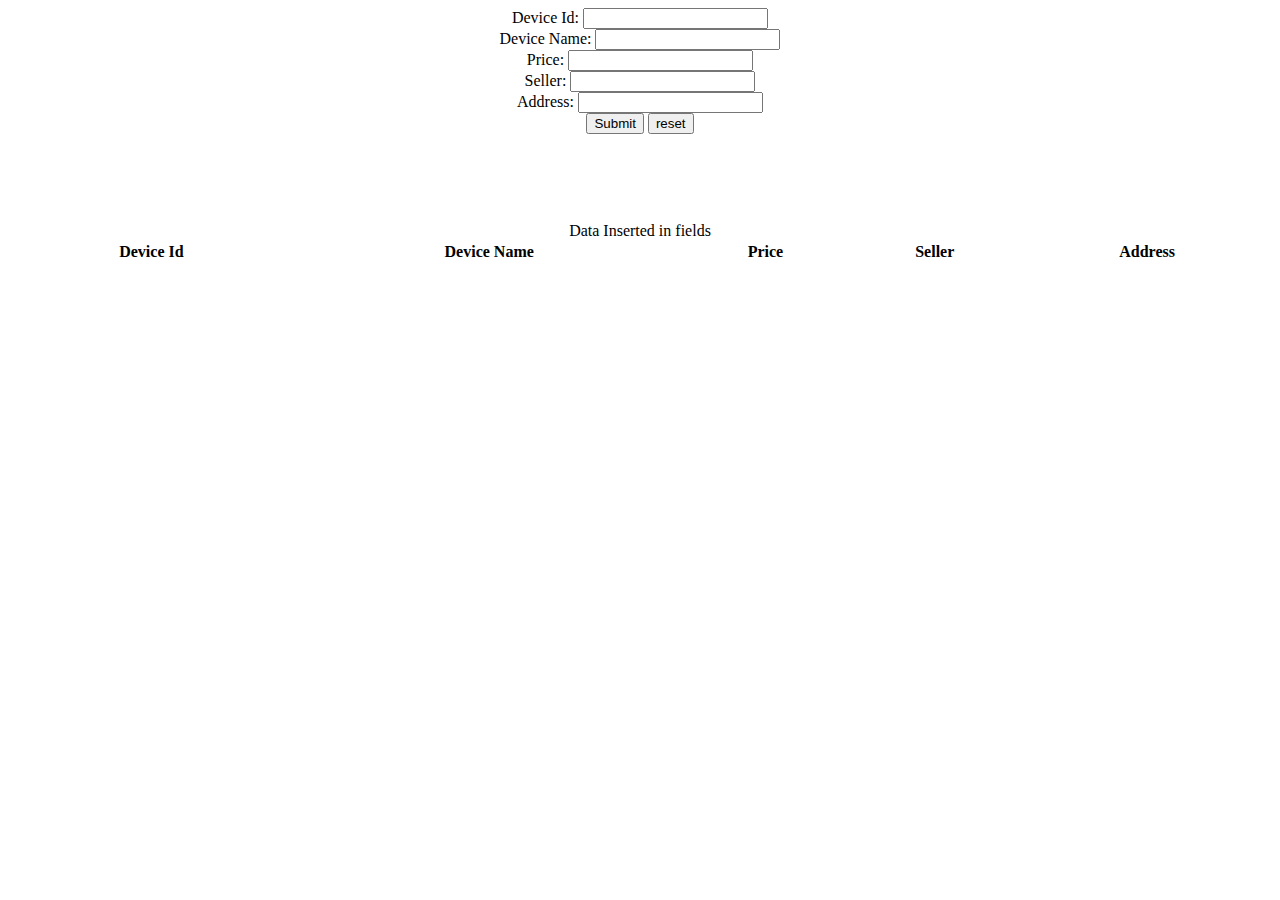
<file: Assignment 2/index.html>
<html>
    <head>
        <script type="text/javascript" src="check.js"></script>
    </head>
    <body>
        <center>
        <div style="box-sizing: border-box;">
            <form name="form1" action="" onsubmit="check()">
                Device Id: <input type="text" id="devid" >
                <span id="dev_id" ></span><br>
                Device Name: <input type="text"  id="devname">
                <span id="dev_name"></span><br>
                Price: <input type="text" id="price" >
                <span id="_price"></span><br>
                Seller: <input type="text"  id="seller" >
                <span id="_seller"></span><br>
                Address: <input type="text" id="address">
                <span id="_addrs"></span><br>
                <input type="submit" value="Submit" onclick="addrow()">
                <input type="reset" value="reset"><br>
            </form>
        </div>
            <br>
            <br>
            <br>
            <table id="data" style="width: 100%">
                <caption>Data Inserted in fields</caption><br>
                <tr>
                    <th>Device Id</th>
                    <th>Device Name</th>
                    <th>Price</th>
                    <th>Seller</th>
                    <th>Address</th>
                </tr>
            </table>
        </center>
        <script type="text/javascript" src="addrow.js"></script>         
    </body>
</html>
</file>
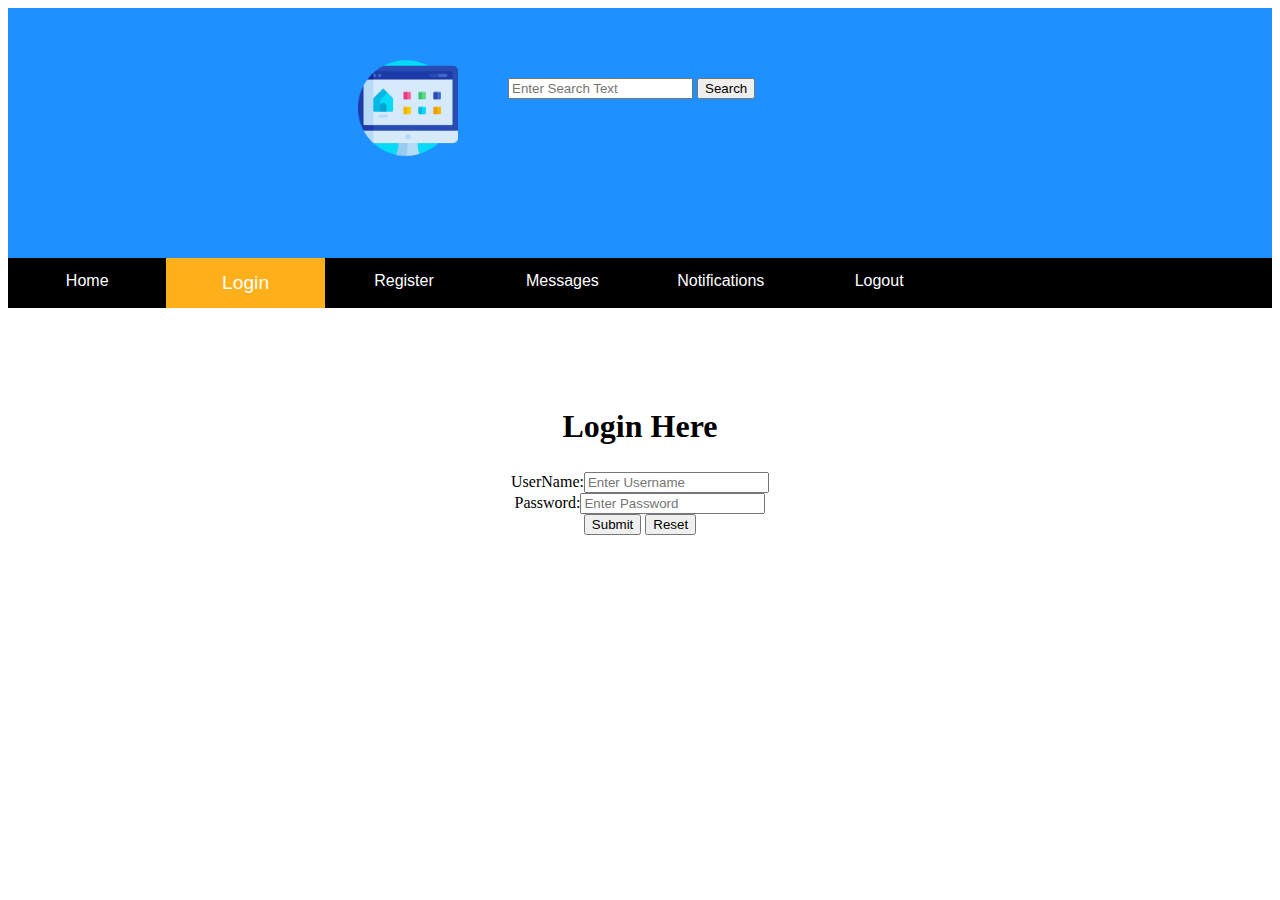
<file: Assignment 1/login.html>
<html>
	<head>
		<link rel="shortcut icon" type="image/png" href="logo.png">
		<link rel="stylesheet" type="text/css" href="global.css">
		<link rel="stylesheet" type="text/css" href="login.css">
		<title>Login Page</title>
	</head>
	<body>
		<div class="header">
			<img src="logo.png">
			<form>
				<input type="text" name="search_bar" placeholder="Enter Search Text" class="search">
				<button>Search</button>

			</form> 
		</div>
		<div class="nav">
			<a href="page1.html" >Home</a>
			<a href="login.html" class="active">Login</a>
			<a href="register.html">Register</a>
			<a href="message.html">Messages</a>
			<a href="notification.html">Notifications</a>
			<a href="logout.html">Logout</a>
		</div>
		<div>
			<h2 class="content1">Login Here</h2>
			<div class="log_form">
			<form>
				UserName:<input type="text" name="uname" placeholder="Enter Username" ><br>
				Password:<input  type="password" name="pwd" placeholder="Enter Password"><br>
				<input type="submit" name="submit">
				<input type="reset" name="rese">
			</form>
			</div>
		</div>
	</body>
</html>
</file>
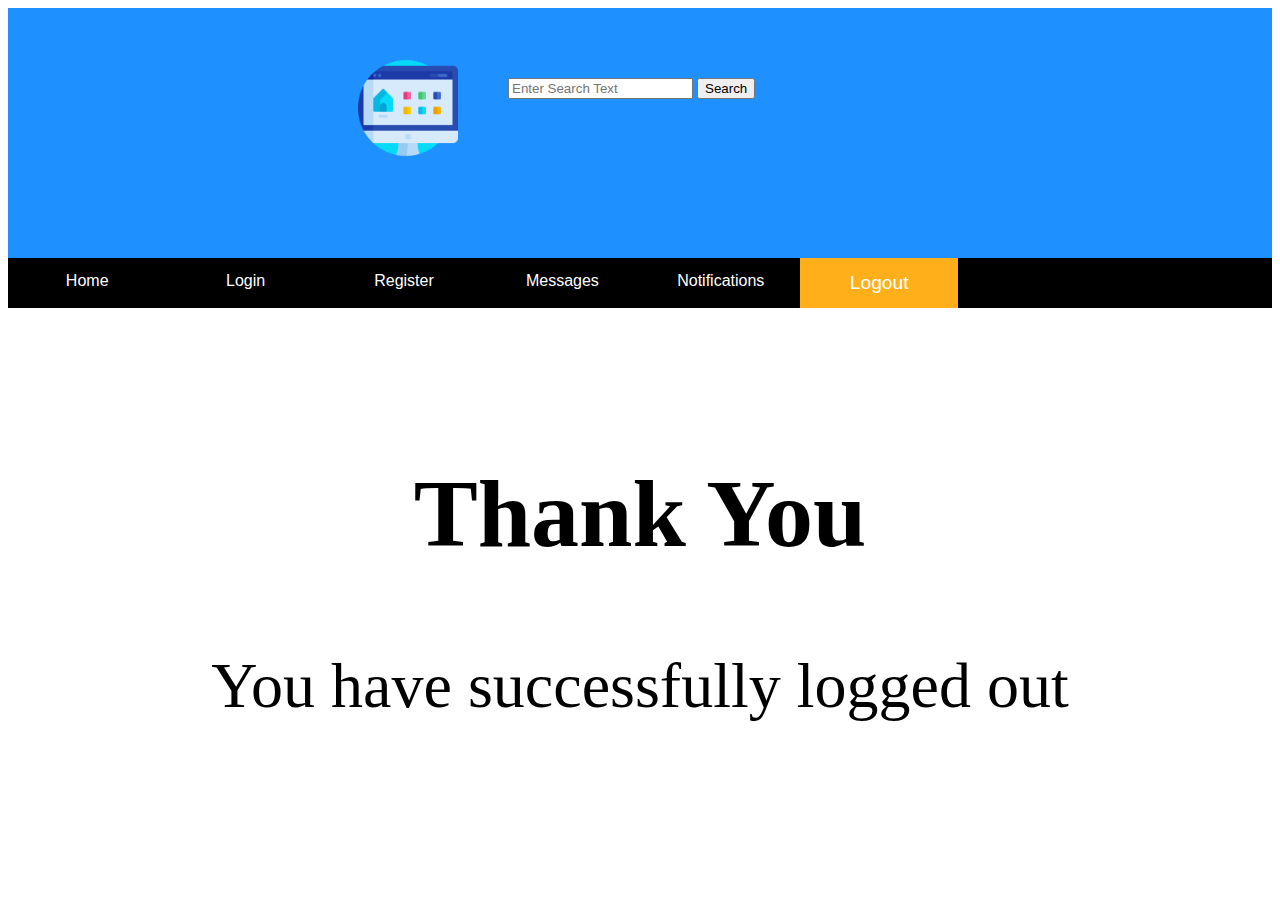
<file: Assignment 1/logout.html>
<html>
	<head>
		<link rel="shortcut icon" type="image/png" href="logo.png">
		<link rel="stylesheet" type="text/css" href="global.css">
		<title>First Page</title>
	</head>
	<body>
		<div class="header">
			<img src="logo.png">
			<form>
				<input type="text" name="search_bar" placeholder="Enter Search Text" class="search">
				<button>Search</button>

			</form> 
		</div>
		<div class="nav">
			<a href="page1.html" >Home</a>
			<a href="login.html">Login</a>
			<a href="register.html">Register</a>
			<a href="message.html">Messages</a>
			<a href="notification.html">Notifications</a>
			<a href="logout.html" class="active">Logout</a>
		</div>
		<div class="content">
			<h2>Thank You </h2>
			<p>You have successfully logged out</p>
		</div>
	</body>
</html>
</file>
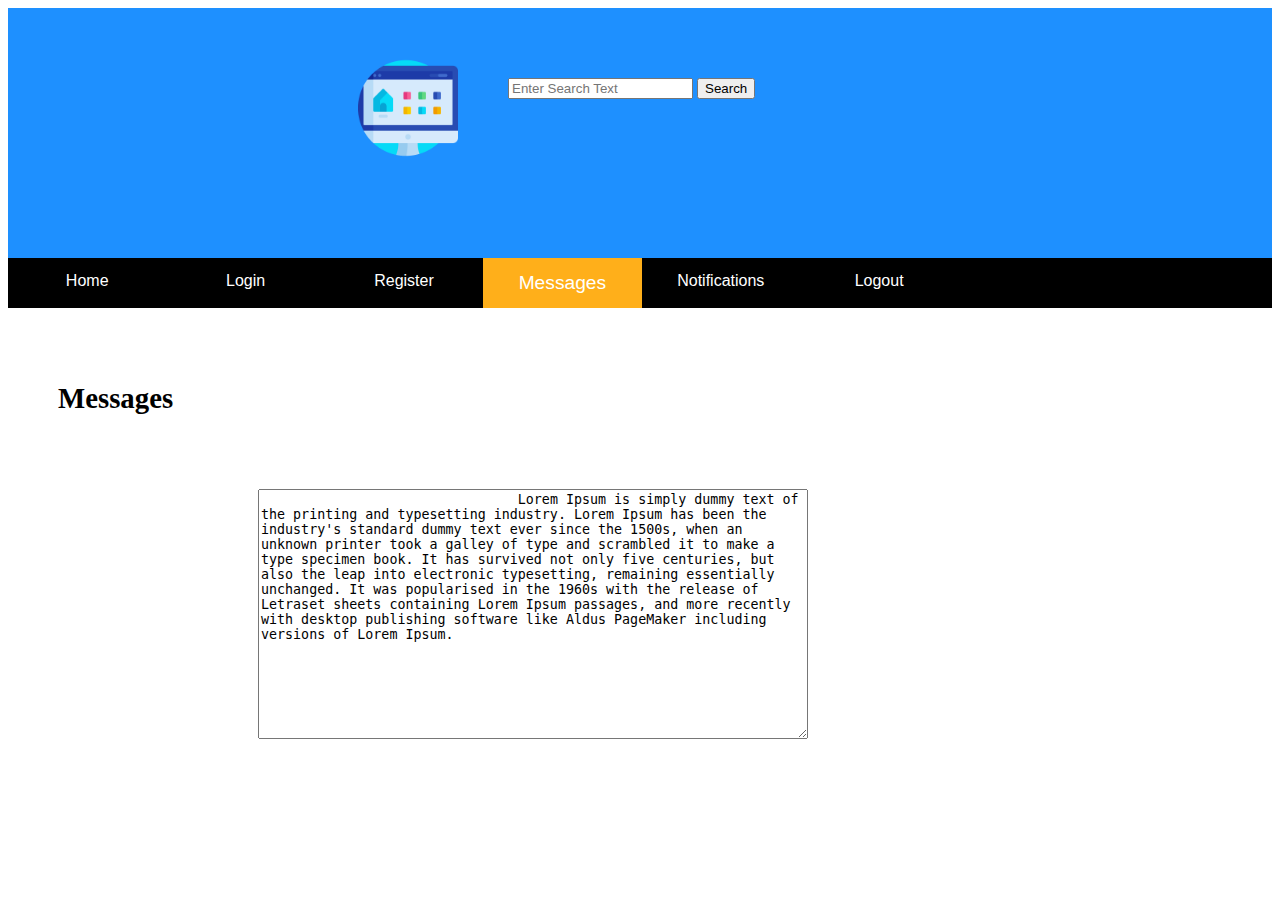
<file: Assignment 1/message.html>
<html>
	<head>
		<link rel="shortcut icon" type="image/png" href="logo.png">
		<link rel="stylesheet" type="text/css" href="global.css">
		<link rel="stylesheet" type="text/css" href="message.css">
		<title>Messages</title>
	</head>
	<body>
		<div class="header">
			<img src="logo.png">
			<form>
				<input type="text" name="search_bar" placeholder="Enter Search Text" class="search">
				<button>Search</button>

			</form> 
		</div>
		<div class="nav">
			<a href="page1.html" >Home</a>
			<a href="login.html">Login</a>
			<a href="register.html">Register</a>
			<a href="message.html" class="active">Messages</a>
			<a href="notification.html">Notifications</a>
			<a href="logout.html">Logout</a>
		</div>
		<div>
			<h2 class="heading">Messages</h2>
		</div>
		<div>
			<textarea rows="10" columns="10" class="txt">
				Lorem Ipsum is simply dummy text of the printing and typesetting industry. Lorem Ipsum has been the industry's standard dummy text ever since the 1500s, when an unknown printer took a galley of type and scrambled it to make a type specimen book. It has survived not only five centuries, but also the leap into electronic typesetting, remaining essentially unchanged. It was popularised in the 1960s with the release of Letraset sheets containing Lorem Ipsum passages, and more recently with desktop publishing software like Aldus PageMaker including versions of Lorem Ipsum.
			</textarea>
		</div>
	</body>
</html>
</file>
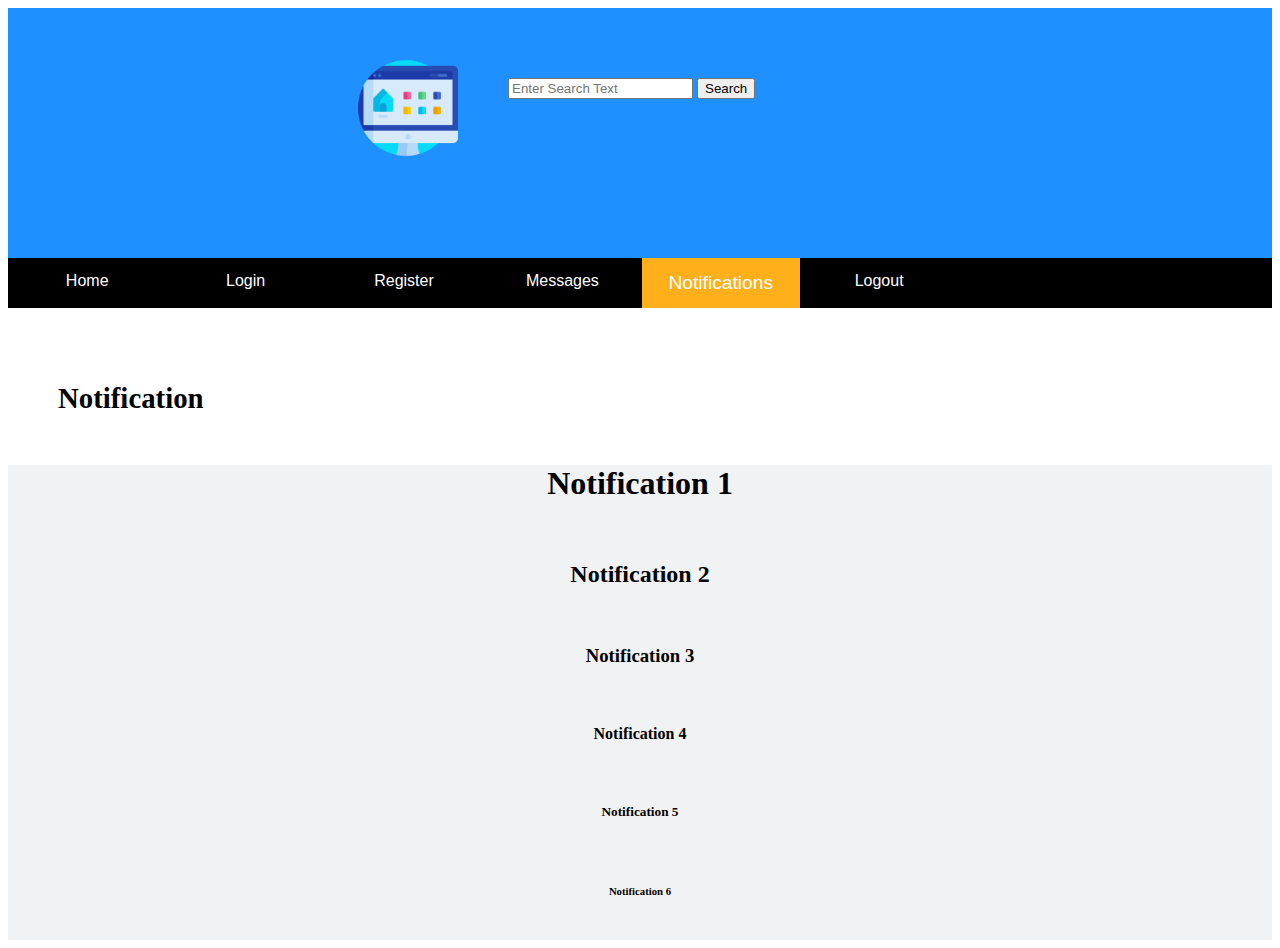
<file: Assignment 1/notification.html>
<html>
	<head>
		<link rel="shortcut icon" type="image/png" href="logo.png">
		<link rel="stylesheet" type="text/css" href="global.css">
		<link rel="stylesheet" type="text/css" href="message.css">
		<link rel="stylesheet" type="text/css" href="noti.css">
		<title>Notification</title>
	</head>
	<body>
		<div class="header">
			<img src="logo.png">
			<form>
				<input type="text" name="search_bar" placeholder="Enter Search Text" class="search">
				<button>Search</button>

			</form> 
		</div>
		<div class="nav">
			<a href="page1.html" >Home</a>
			<a href="login.html">Login</a>
			<a href="register.html">Register</a>
			<a href="message.html" >Messages</a>
			<a class="active" href="notification.html">Notifications</a>
			<a href="logout.html">Logout</a>
		</div>
		<div>
			<h2 class="heading">Notification</h2>
		</div>
		<div class="notify">
			<h1>Notification 1</h1><br>
			<h2>Notification 2</h2><br>
			<h3>Notification 3</h3><br>
			<h4>Notification 4</h4><br>
			<h5>Notification 5</h5><br>
			<h6>Notification 6</h6><br>
		</div>
	</body>
</html>
</file>
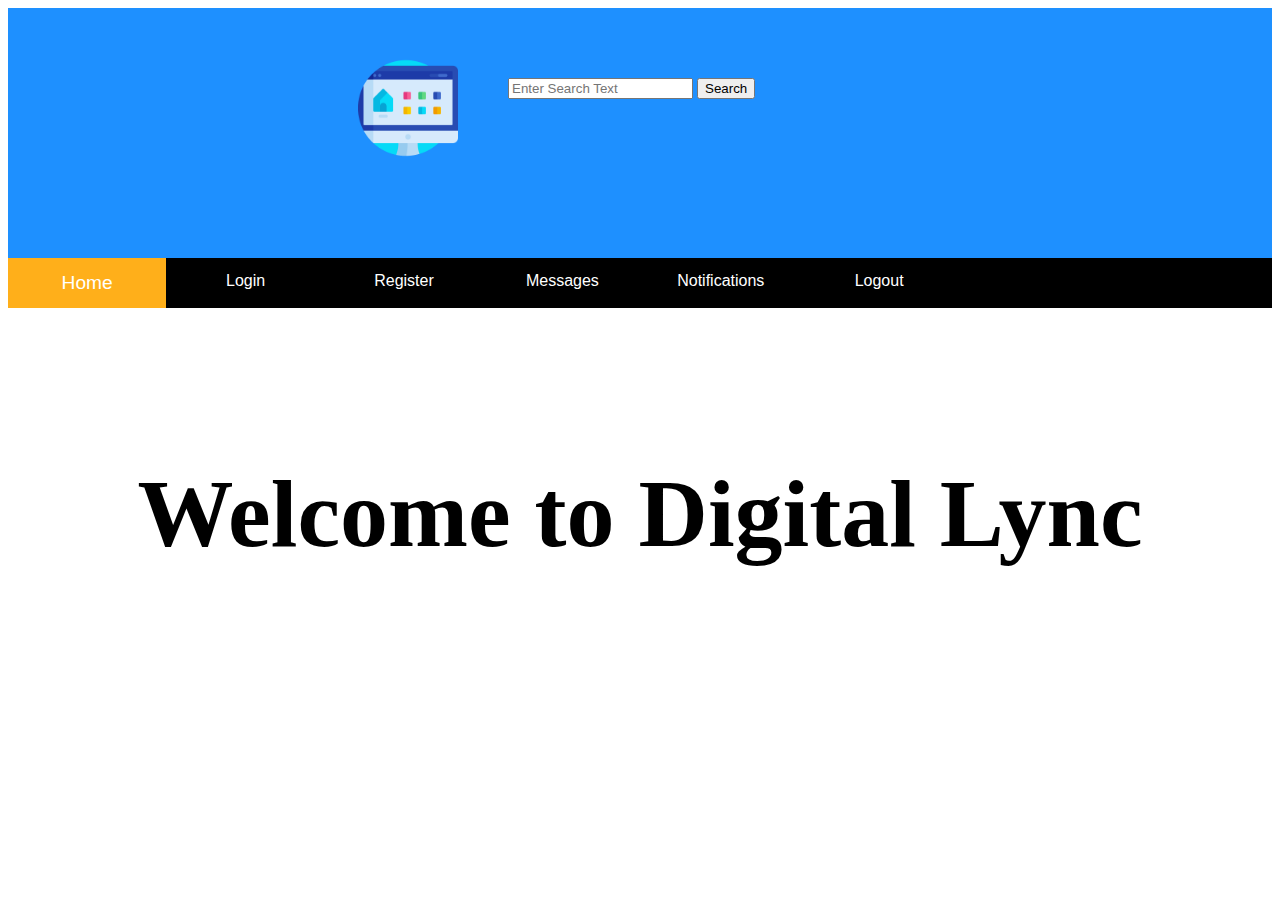
<file: Assignment 1/page1.html>
<html>
	<head>
		<link rel="shortcut icon" type="image/png" href="logo.png">
		<link rel="stylesheet" type="text/css" href="global.css">
		<link rel="stylesheet" type="text/css" href="noti.css">
		<title>First Page</title>
	</head>
	<body>
		<div class="header">
			<img src="logo.png">
			<form>
				<input type="text" name="search_bar" placeholder="Enter Search Text" class="search">
				<button>Search</button>

			</form> 
		</div>
		<div class="nav">
			<a href="page1.html" class="active">Home</a>
			<a href="login.html">Login</a>
			<a href="register.html">Register</a>
			<a href="message.html">Messages</a>
			<a href="notification.html">Notifications</a>
			<a href="logout.html">Logout</a>
		</div>
		<div class="content">
			<h2>Welcome to Digital Lync</h2>
		</div>
	</body>
</html>
</file>
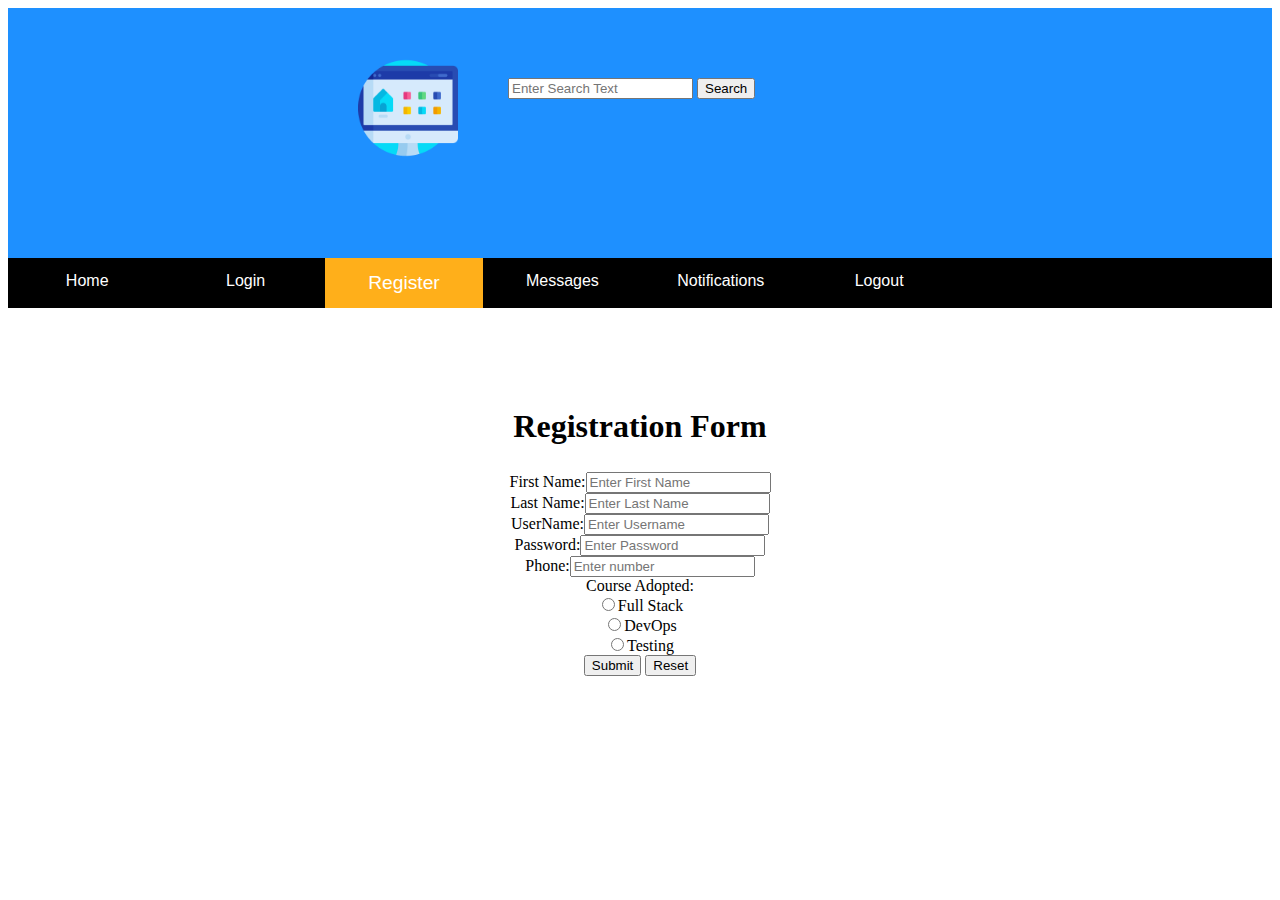
<file: Assignment 1/register.html>
<html>
	<head>
		<link rel="shortcut icon" type="image/png" href="logo.png">
		<link rel="stylesheet" type="text/css" href="global.css">
		<link rel="stylesheet" type="text/css" href="login.css">
		<title>Registratoion Page</title>
	</head>
	<body>
		<div class="header">
			<img src="logo.png">
			<form>
				<input type="text" name="search_bar" placeholder="Enter Search Text" class="search">
				<button>Search</button>

			</form> 
		</div>
		<div class="nav">
			<a href="page1.html" >Home</a>
			<a href="login.html" >Login</a>
			<a href="register.html" class="active">Register</a>
			<a href="message.html">Messages</a>
			<a href="notification.html">Notifications</a>
			<a href="logout.html">Logout</a>
		</div>
		<div>
			<h2 class="content1">Registration Form</h2>
			<div class="log_form">
			<form>
				First Name:<input type="text" name="fn" placeholder="Enter First Name"><br>
				Last Name:<input type="text" name="ln" placeholder="Enter Last Name"><br>
				UserName:<input type="text" name="uname" placeholder="Enter Username" ><br>
				Password:<input  type="password" name="pwd" placeholder="Enter Password"><br>
				Phone:<input type="number" name="phone" placeholder="Enter number"><br>
				Course Adopted:<br>
					<input type="radio" name="FullStack">Full Stack<br>
					<input type="radio" name="DevOps">DevOps<br>
					<input type="radio" name="Testing">Testing<br>
				<input type="submit" name="Register">
				<input type="reset" name="rese">
			</form>
			</div>
		</div>
	</body>
</html>
</file>
<file: Assignment 1/global.css>
.header{
	background-color: #1e90ff;
	width: 100%;
	height: 250px;
}
.header img{
	float:left;
	margin-left: 350px;
	margin-top:50px;
	width: 100px;
	height: 100px;
}
.search{
	margin-top: 70px;
	margin-left: 50px;	
}
.nav{
	background-color: #000000;
	border: none;
	outline: none;
	overflow: hidden;
	width: 100%;
}
.nav a{
	float: left;
	color: white;
	text-align: center;
	padding: 14px 16px;
	font-family: Arial;
	cursor: pointer;
	overflow: hidden;
	text-decoration: none;
	width: 10%;
}
.nav a:hover{
	background-color: #0000cc;
	font-size: 1.2em;
	transition: 0.2s;
}
.nav a.active{
	background-color: #ffaf1a;
	font-size: 1.2em;
}
.content{
	text-align: center;
	margin-top: 150px;
	font-size: 4em;

}
</file>
<file: Assignment 1/login.css>
.content1{
	text-align: center;
	margin-top: 100px;
	font-size: 2em; 
}
.log_form{
	font-size: 1em;
	text-align: center;
}
</file>
<file: Assignment 1/message.css>
.heading{
	padding-left: 50px;
	padding-top: 50px;
	font-size: 1.8em;
	font-family: Comic Sans MS;
}
.txt{
	width: 550px;
	height: 250px;
	margin-top: 50px;
	margin-left: 250px;
}
</file>
<file: Assignment 1/noti.css>
.notify{
	text-align: center;
	background-color: #f1f2f3;
	margin-top: 50px;
}
</file>
